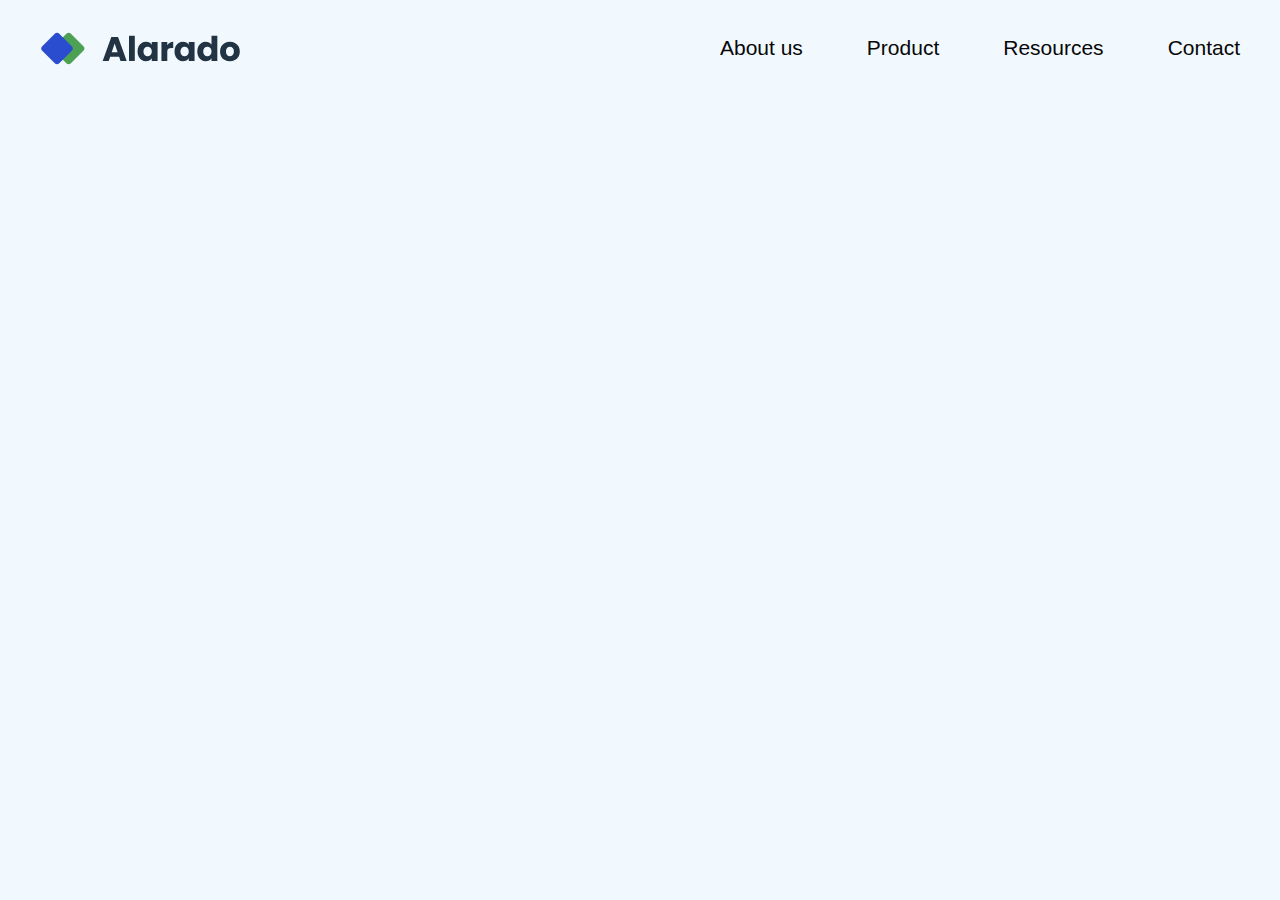
<file: button.html>
<!DOCTYPE html>
<html lang="en">

<head>
    <meta charset="UTF-8">
    <meta name="viewport" content="width=device-width, initial-scale=1.0">
    <title>Document</title>
    <link rel="stylesheet" href="button.css">

    <link rel="stylesheet" href="https://cdnjs.cloudflare.com/ajax/libs/font-awesome/6.5.2/css/all.min.css"
        integrity="sha512-SnH5WK+bZxgPHs44uWIX+LLJAJ9/2PkPKZ5QiAj6Ta86w+fsb2TkcmfRyVX3pBnMFcV7oQPJkl9QevSCWr3W6A=="
        crossorigin="anonymous" referrerpolicy="no-referrer" />
</head>

<body>

    <div class="container">
        <header class="navbar">

             <button class="hamburger" type="button">
                    <i class="fa-solid fa-bars line"></i>
                </button>
            <img class="logo" src="image/Alarado-incon.svg" alt="Alarado logo image here">
            <nav class="nav-links">
                <ul class="links" data-visible="false">
                    <li>About us</li>
                    <li>Product</li>
                    <li>Resources</li>
                    <li>Contact</li>
                </ul>

            </nav>

        </header>
    </div>
</body>

</html>
</file>
<file: button.css>
body {
    background-color: rgb(242, 249, 254);
    box-sizing: border-box;
    display: block;
    font-family: poppins, sans-serif;
    line-height: 26px;
    margin-block-end: 0px;
    margin: 8px 8px 0px 8px;
    min-height: 610px;
    text-size-adjust: 100%;

}

.container {
    box-sizing: border-box;
    display: block;
    font-family: poppins, sans-serif;
    line-height: 24px;
    margin: 0px 0px 0px 0px;
    max-width: 1420px;
    padding: 0px 32px 0px 32px;
    text-size-adjust: 100%;
    unicode-bidi: isolate;
    width: 100%;
}

.navbar {
    display: flex;
    align-items: center;
    box-sizing: border-box;
    justify-content: space-between;
    font-family: Poppins, sans-serif;
    height: 80px;
    line-height: 30px;
    padding: 16px 0 16px 0;
    text-size-adjust: 100%;
    unicode-bidi: isolate;
    width: 100%;

}

@media (max-width:1000px) {


    .hamburger {


        align-items: center;
        width: 40px;
        height: 5px;
        background-color: black;
        padding: 1px 6px 1px 6px;


        appearance: auto;

        background-attachment: scroll;
        background-clip: border-box;
        background-color: rgb(242, 249, 254);
        background-image: none;
        background-origin: padding-box;
        background-position-x: 0%;
        background-position-y: 0%;
        background-repeat: repeat;
        background-size: auto;
        border-bottom-color: rgb(0, 0, 0);
        border-bottom-style: none;
        border-bottom-width: 0px;
        border-image-outset: 0;
        border-image-repeat: stretch;
        border-image-slice: 100%;
        border-image-width: 1px;
        border-image-width: 1;
        border-left-color: rgb(0, 0, 0);
        border-left-style: none;
        border-left-width: 0px;
        border-right-color: rgb(0, 0, 0);
        border-right-style: none;
        border-right-width: 0px;
        border-top-color: rgb(0, 0, 0);
        border-top-style: none;
        border-top-width: 0px;
        box-sizing: border-box;
        color: rgb(0, 0, 0);
        cursor: default;
        display: block;
        font-family: poppins, sans-serif;
        font-feature-settings: normal;
        font-kerning: auto;
        font-optical-sizing: auto;
        font-size: 33px;
        font-stretch: 100%;
        font-style: normal;
        font-variant-alternates: normal;
        font-variant-caps: normal;
        font-variant-east-asian: normal;
        font-variant-ligatures: normal;
        font-variant-numeric: normal;
        font-variant-position: normal;
        font-variation-settings: normal;
        font-weight: 400;
        height: 40px;
        letter-spacing: normal;
        line-height: 24px;
        margin-bottom: 0px;
        margin-left: 0px;
        margin-right: 0px;
        margin-top: 0px;
        padding-block-end: 1px;
        padding-block-start: 1px;
        padding-inline-end: 6px;
        padding-inline-start: 6px;
        position: absolute;
        text-align: center;
        text-indent: 0px;
        text-rendering: auto;
        text-shadow: none;
        text-size-adjust: 100%;
        text-transform: none;
        width: px;
        word-spacing: 0px;
        z-index: auto;
    }

    .fa-solidfa-bars line {

        align-content: flex-end;
        box-sizing: border-box;
        color: rgb(0, 0, 0);
        cursor: default;
        display: inline-block;
        font-family: "Font Awesome 6 Free";
        font-feature-settings: normal;
        font-kerning: auto;
        font-optical-sizing: auto;
        font-size: 30px;
        font-stretch: 100%;
        font-style: normal;
        font-variant-alternates: normal;
        font-variant-caps: normal;
        font-variant-east-asian: normal;
        font-variant-ligatures: normal;
        font-variant-numeric: normal;
        font-variant-position: normal;
        font-variation-settings: normal;
        font-weight: 900;
        height: 30px;
        letter-spacing: normal;
        line-height: 32px;
        text-align: center;
        text-indent: 0px;
        text-rendering: auto;
        text-shadow: none;
        text-size-adjust: 100%;
        text-transform: none;
        width: 27px;
        word-spacing: 0px;
        -webkit-font-smoothing: antialiased;
    }

    .logo {
        margin: 0 0 0 120px;

        height: 34px;
        width: 200px;
        display: block;
        box-sizing: border-box;
        font-family: poppins, sans-serif;
        line-height: 24px;
        max-width: 100%;
        overflow-clip-margin: content-box;
        overflow-y: clip;
        overflow-x: clip;
        text-size-adjust: 100%;
    }

    .links {
        display: none;
    }

    .nav-links {
        display: none;
    }
}

@media (min-width:1000px) {
    .hamburger {
        display: none;
    }

    .nav-links {
        box-sizing: border-box;
        justify-content: end;
        display: block;
        font-family: Poppins, sans-serif;

        line-height: 24px;
        text-size-adjust: 100%;
        unicode-bidi: isolate;
    }

    .links {
        display: flex;

        box-sizing: border-box;
        column-gap: 64px;
        font-family: poppins, sans-serif;
        justify-content: space-between;
        line-height: 24px;
        list-style-image: none;
        list-style-position: outside;
        list-style-type: none;
        margin-block-end: 16px;
        margin-block-start: 16px;
        margin-inline-end: 0px;
        margin-inline-start: 0px;
        -webkit-padding-start: 40px;
        row-gap: 64px;
        text-size-adjust: 100%;
        unicode-bidi: isolate;
        margin: 0px 0px 0px;

    }

    .nav-links {

        justify-content: space-between;
        box-sizing: border-box;
        color: rgb(7, 7, 7);
        cursor: pointer;
        display: inline;
        font-family: Poppins, sans-serif;
        font-size: 21px;
        font-weight: 500;
        height: auto;
        line-height: 30px;
        list-style-image: none;
        list-style-position: outside;
        list-style-type: none;
        text-align: left;
        text-decoration-color: rgb(0, 0, 0);
        text-decoration-line: none;
        text-decoration-skip-ink: auto;
        text-decoration-style: solid;
        text-decoration-thickness: auto;
        text-size-adjust: 100%;

        transition-delay: 0s;
        transition-duration: 0.3s;
        transition-property: color;
        transition-timing-function: ease-in-out;
        width: auto;

    }

}

.logo {

    height: 35px;
    width: 200px;
    display: block;
    box-sizing: border-box;
    font-family: poppins, sans-serif;
    line-height: 24px;
    max-width: 100%;
    overflow-clip-margin: content-box;
    overflow-y: clip;
    overflow-x: clip;
    text-size-adjust: 100%;
}
</file>
